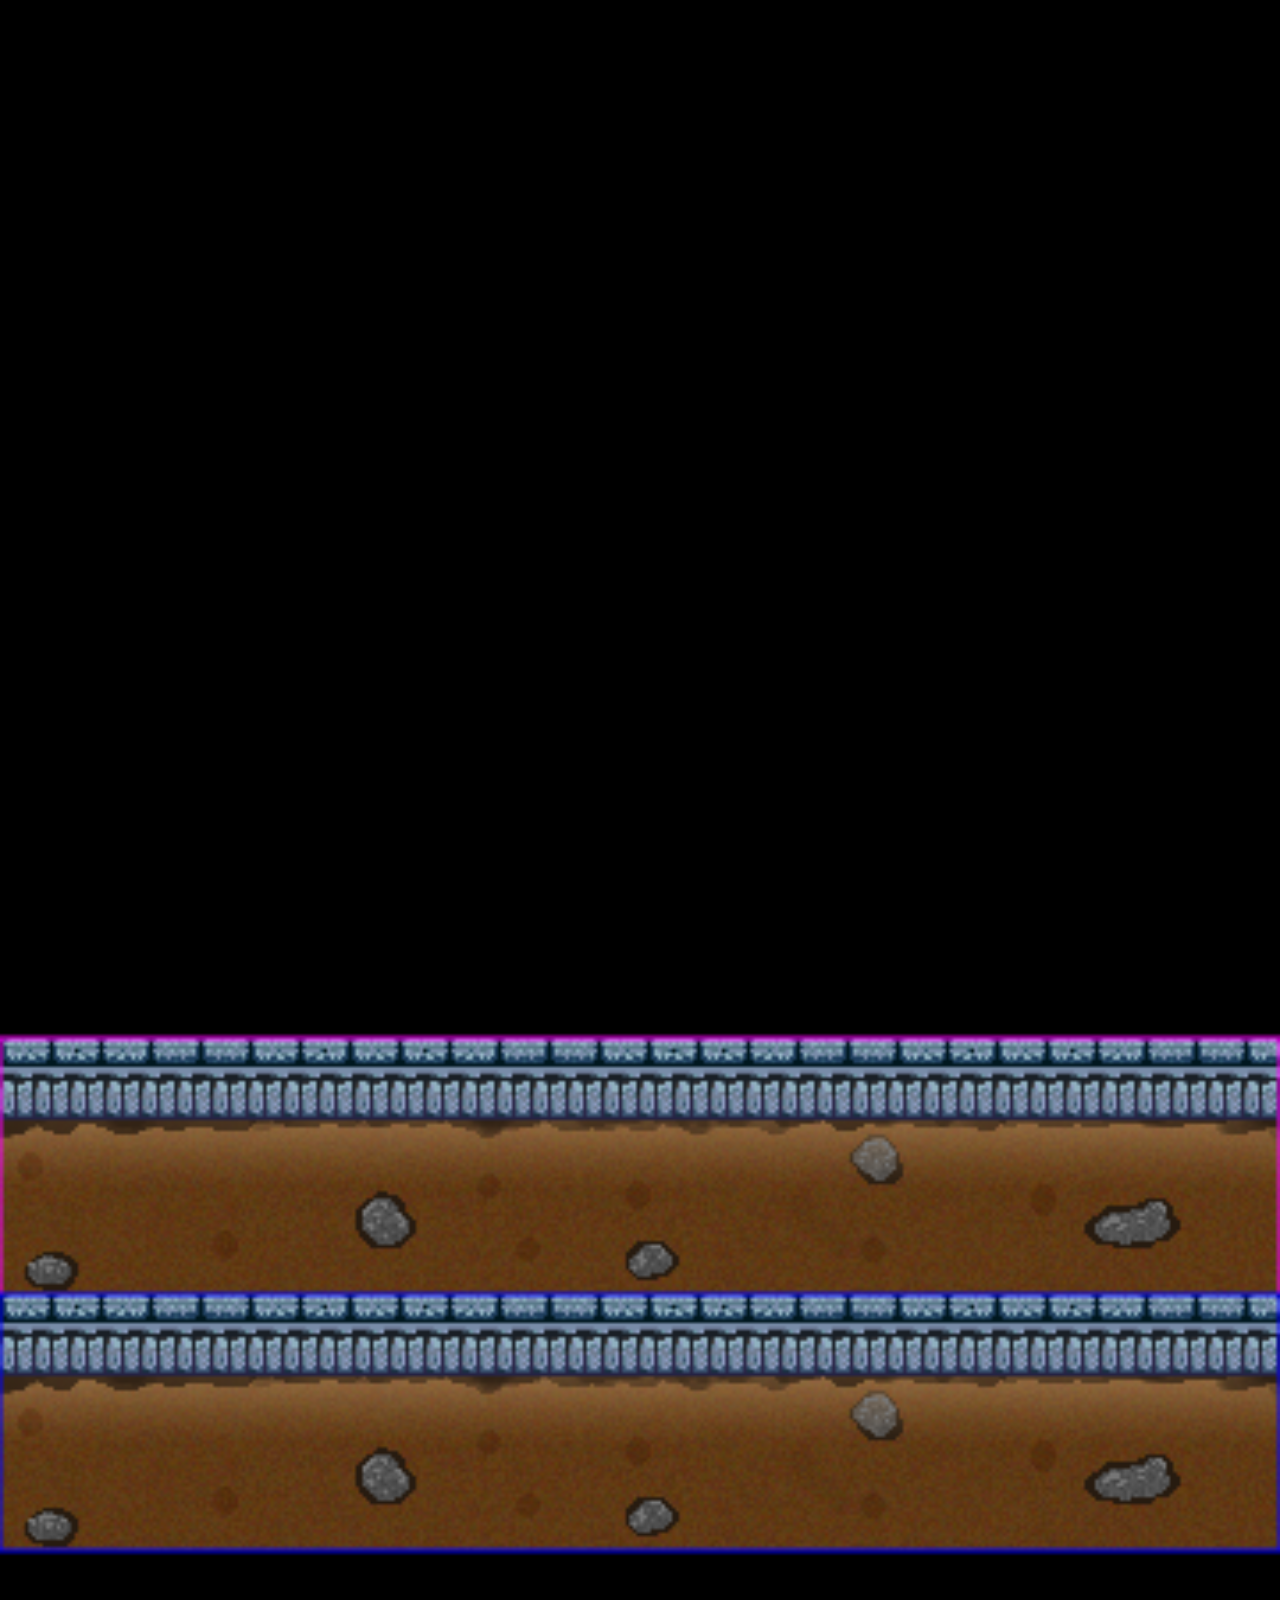
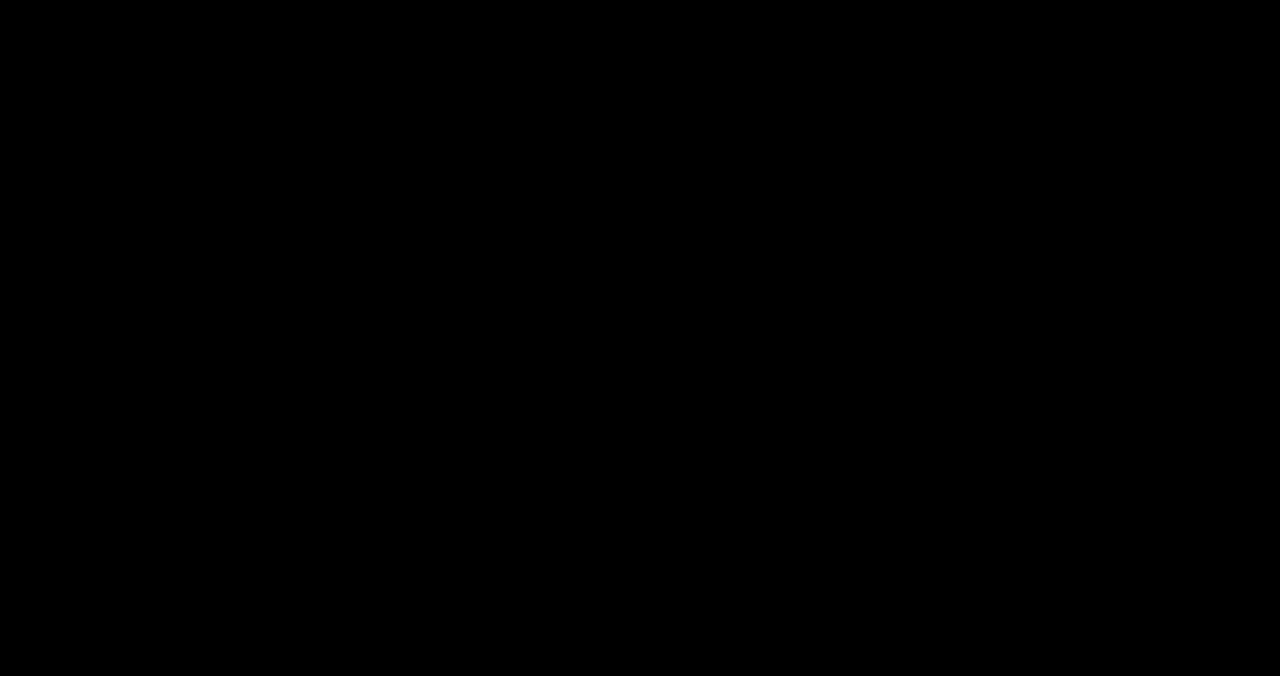
<file: Programming 1 Morning/New Game/index.html>
<!DOCTYPE html>
<html lang="en">
<head>
    <meta charset="UTF-8"/>
    <script src="js/phaser.js"></script>
    <style>
        body {
            margin:0;
        }
        canvas {
            width:100%
        }
    </style>
</head>
</html>
<body>
<script src="js/main.js"></script>
</body>
</html>
</file>
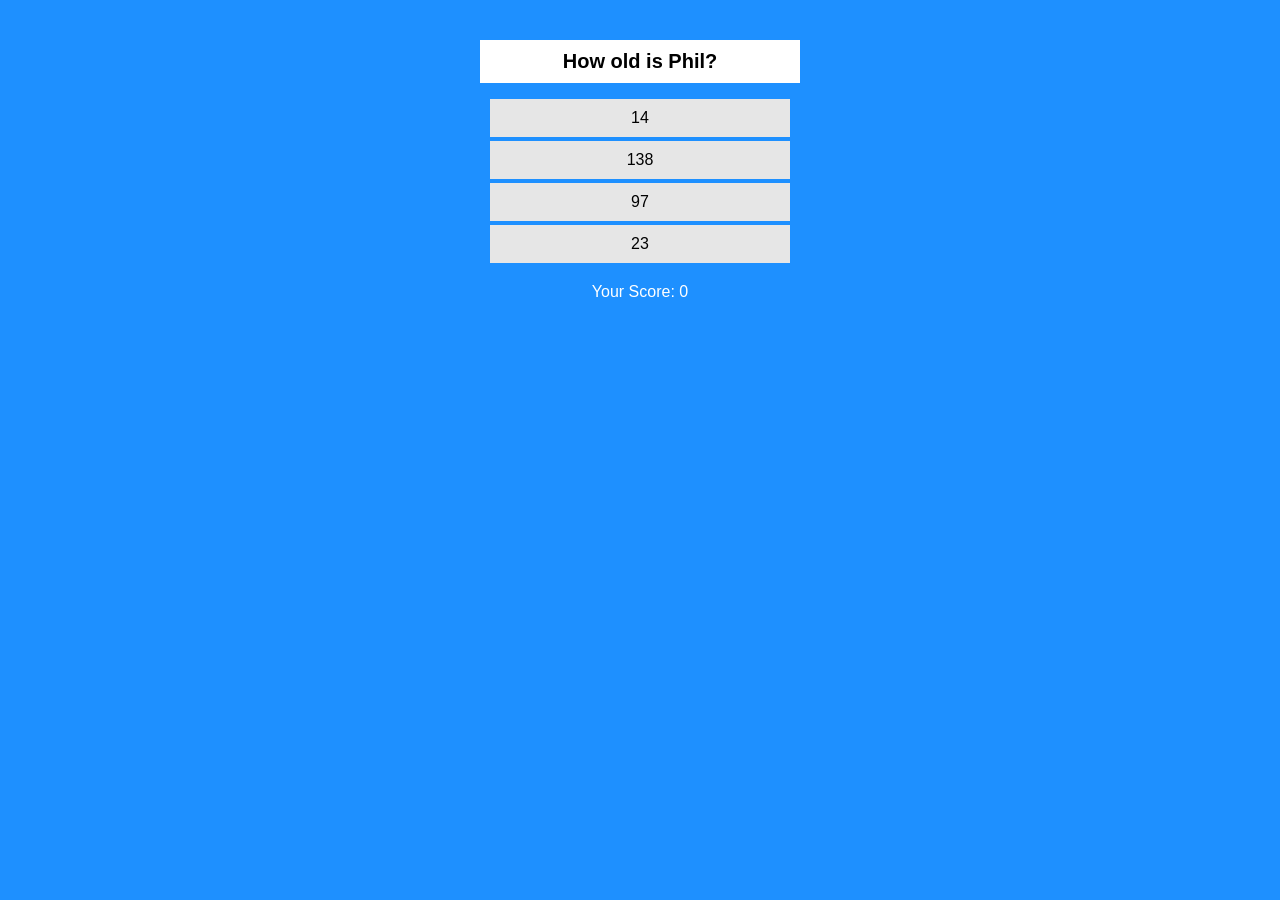
<file: Programming 1 Morning/our website/index.html>
<head>
    <link rel="stylesheet" href="style.css">
</head>
<body>
    <div id="wrapper">
        <div id="title"></div>
        <ul>
            <li class="alternatives"></li>
            <li class="alternatives"></li>
            <li class="alternatives"></li>
            <li class="alternatives"></li>
        </ul>
        <div id="score"></div>
        <div id="result"></div>
        <script src="script.js"></script>
    </div>
</body>
</file>
<file: Programming 1 Morning/our website/style.css>
body {
    background: #1E90FF;
    font-family: arial;
    text-align: center;
}

#wrapper {
    margin-top: 40px;
    width: 100%;
    display: flex;
    flex-direction: column;
    align-items: center;
}

#wrapper div, #wrapper ul {
    width: 50%;
    max-width: 300px;
}

ul {
    padding: 0px;
}

#title {
    font-size: 20px;
    font-weight: bold;
    background: white;
    padding: 10px;
}

.alternatives {
    list-style-type: none;
    margin-bottom: 4px;
    padding: 10px;
    background: #E6E6E6;
}

.alternatives:hover {
    cursor: pointer;
    opacity: 0.8;
}

#result {
    font-weight: bold;
}

#score, #result {
    color: white;
}
</file>
